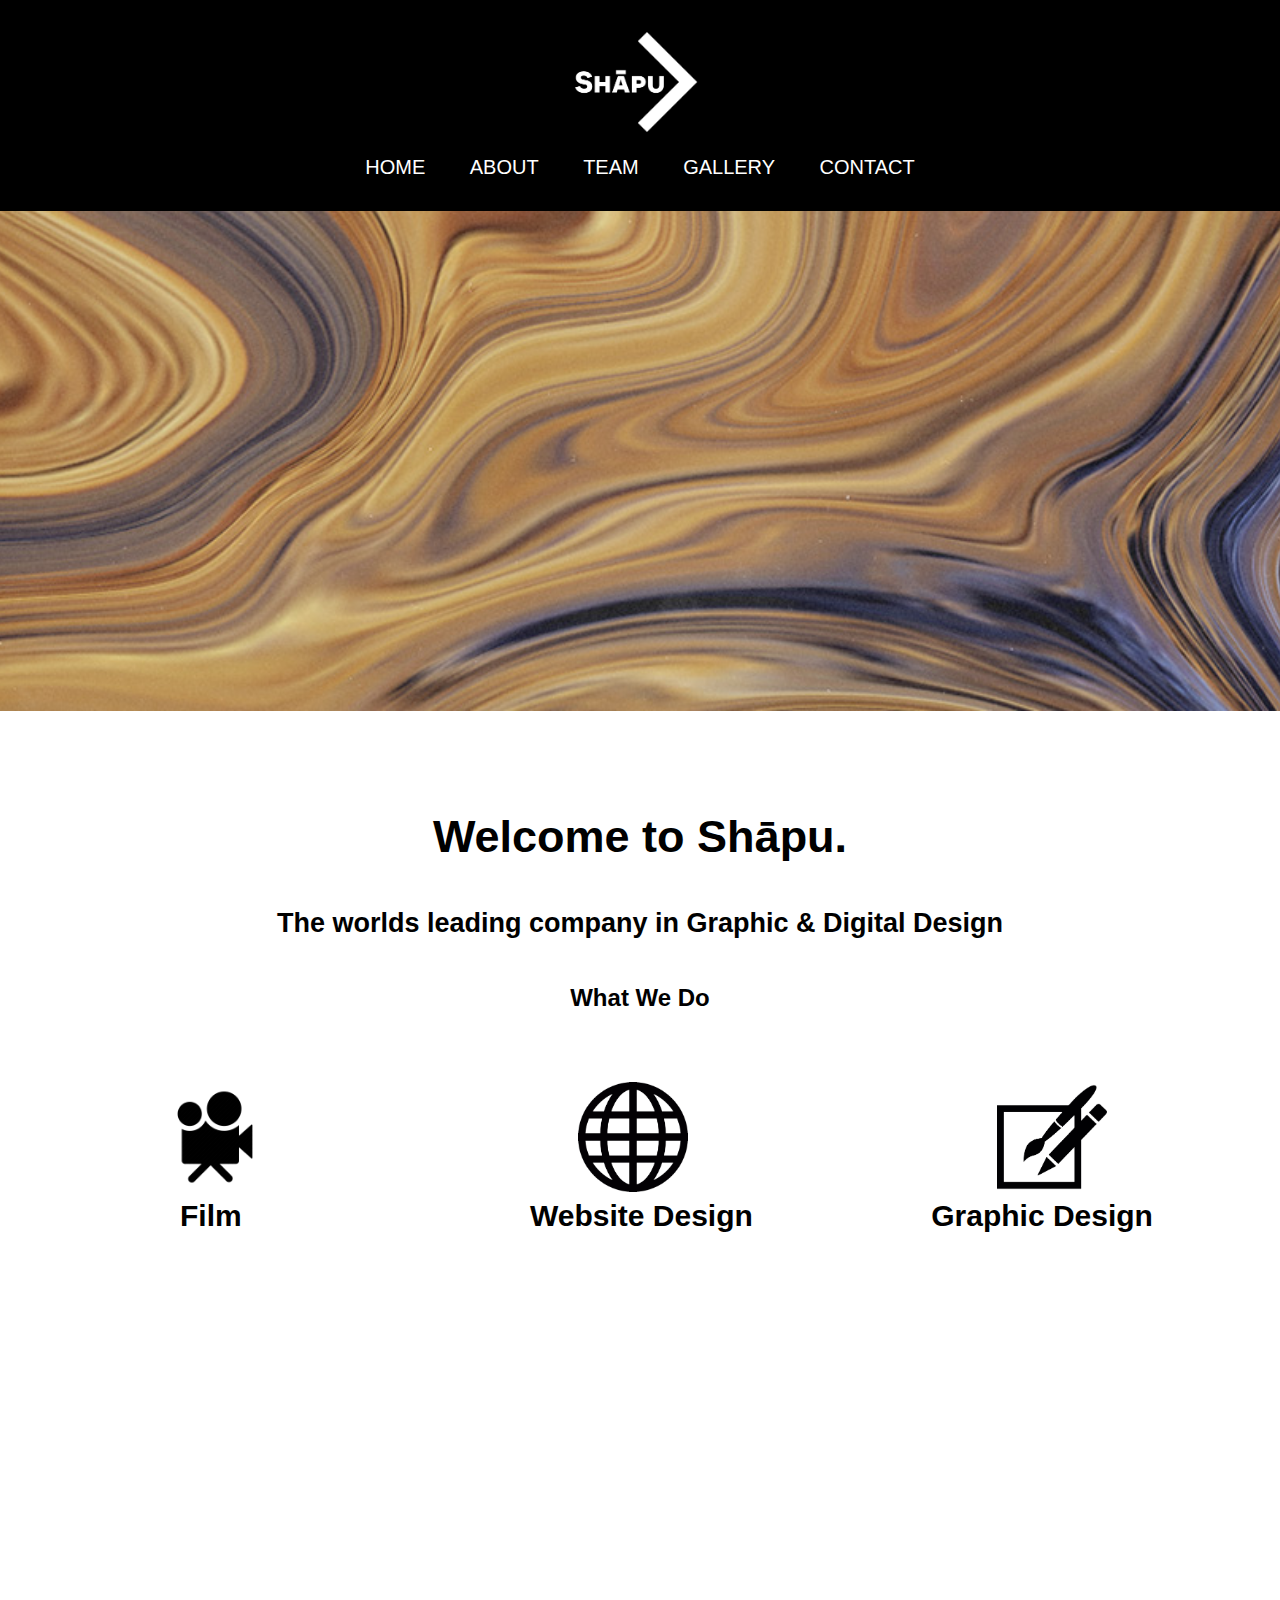
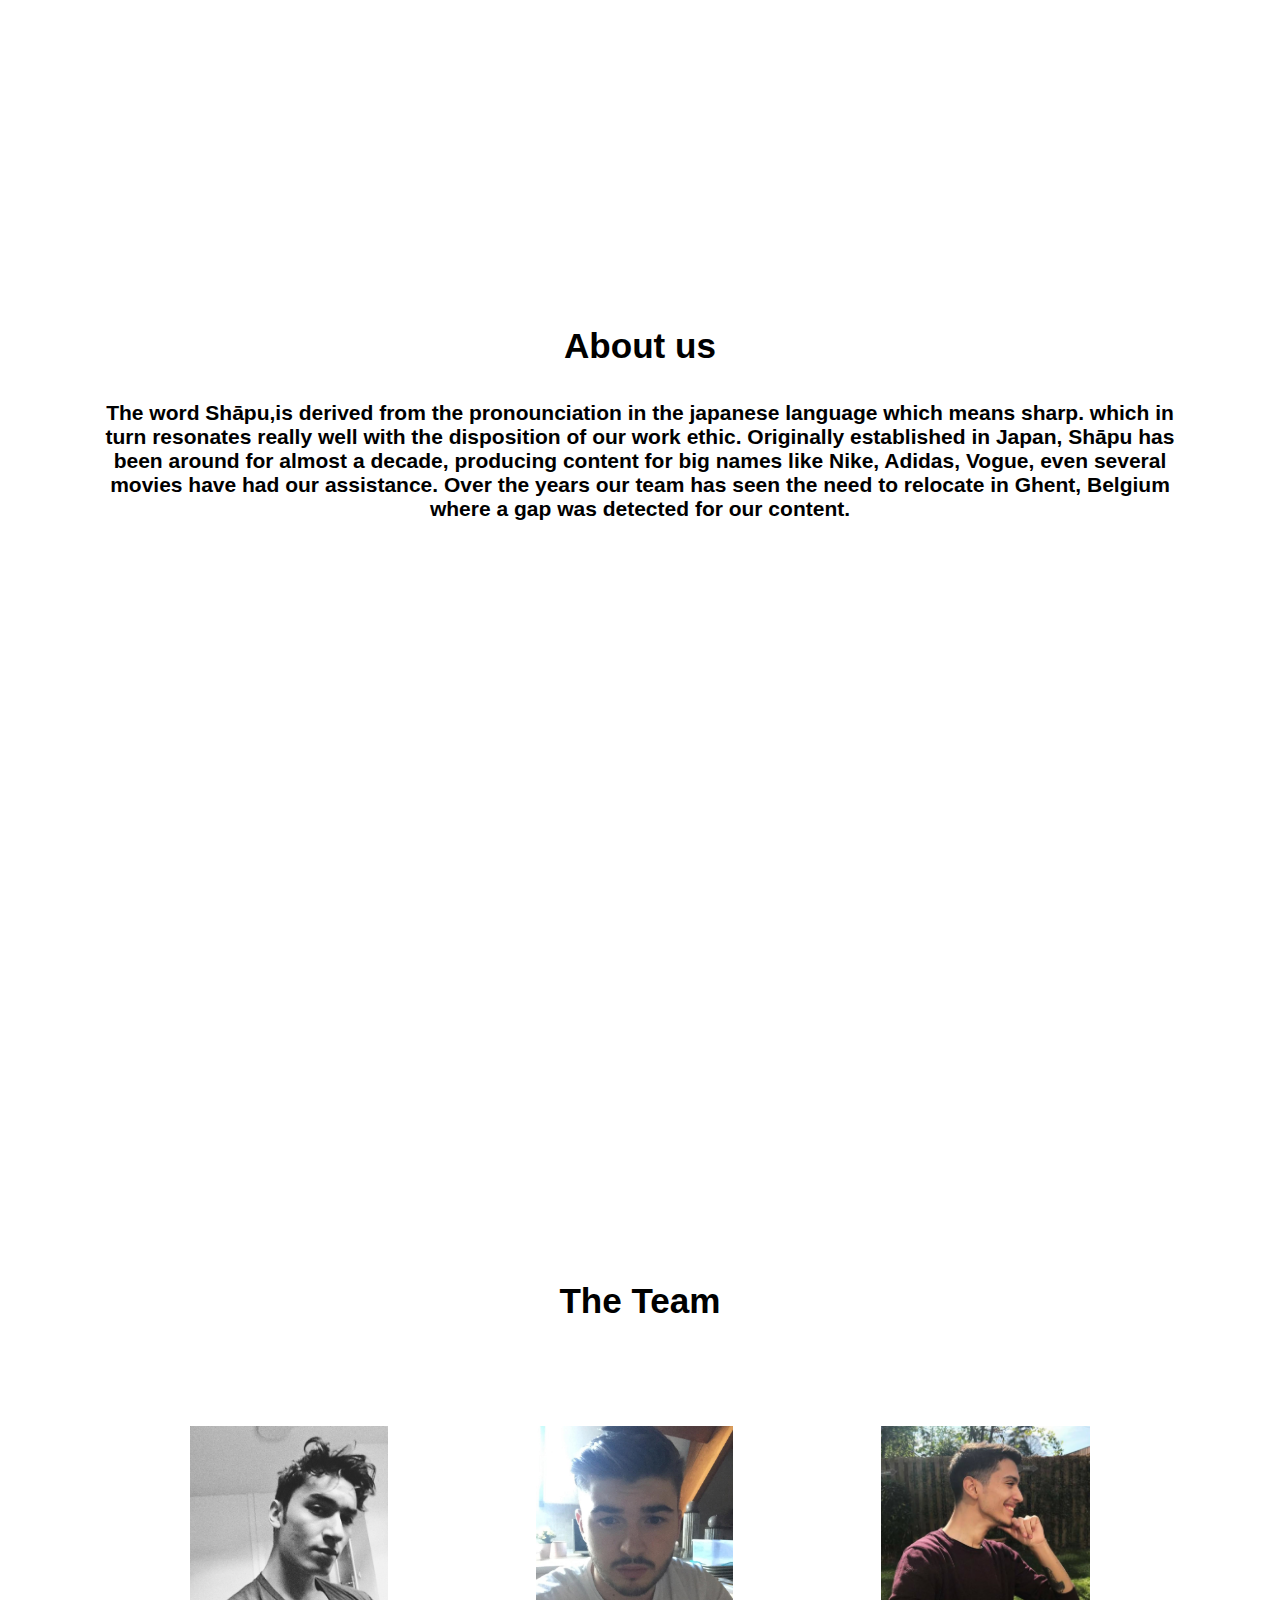
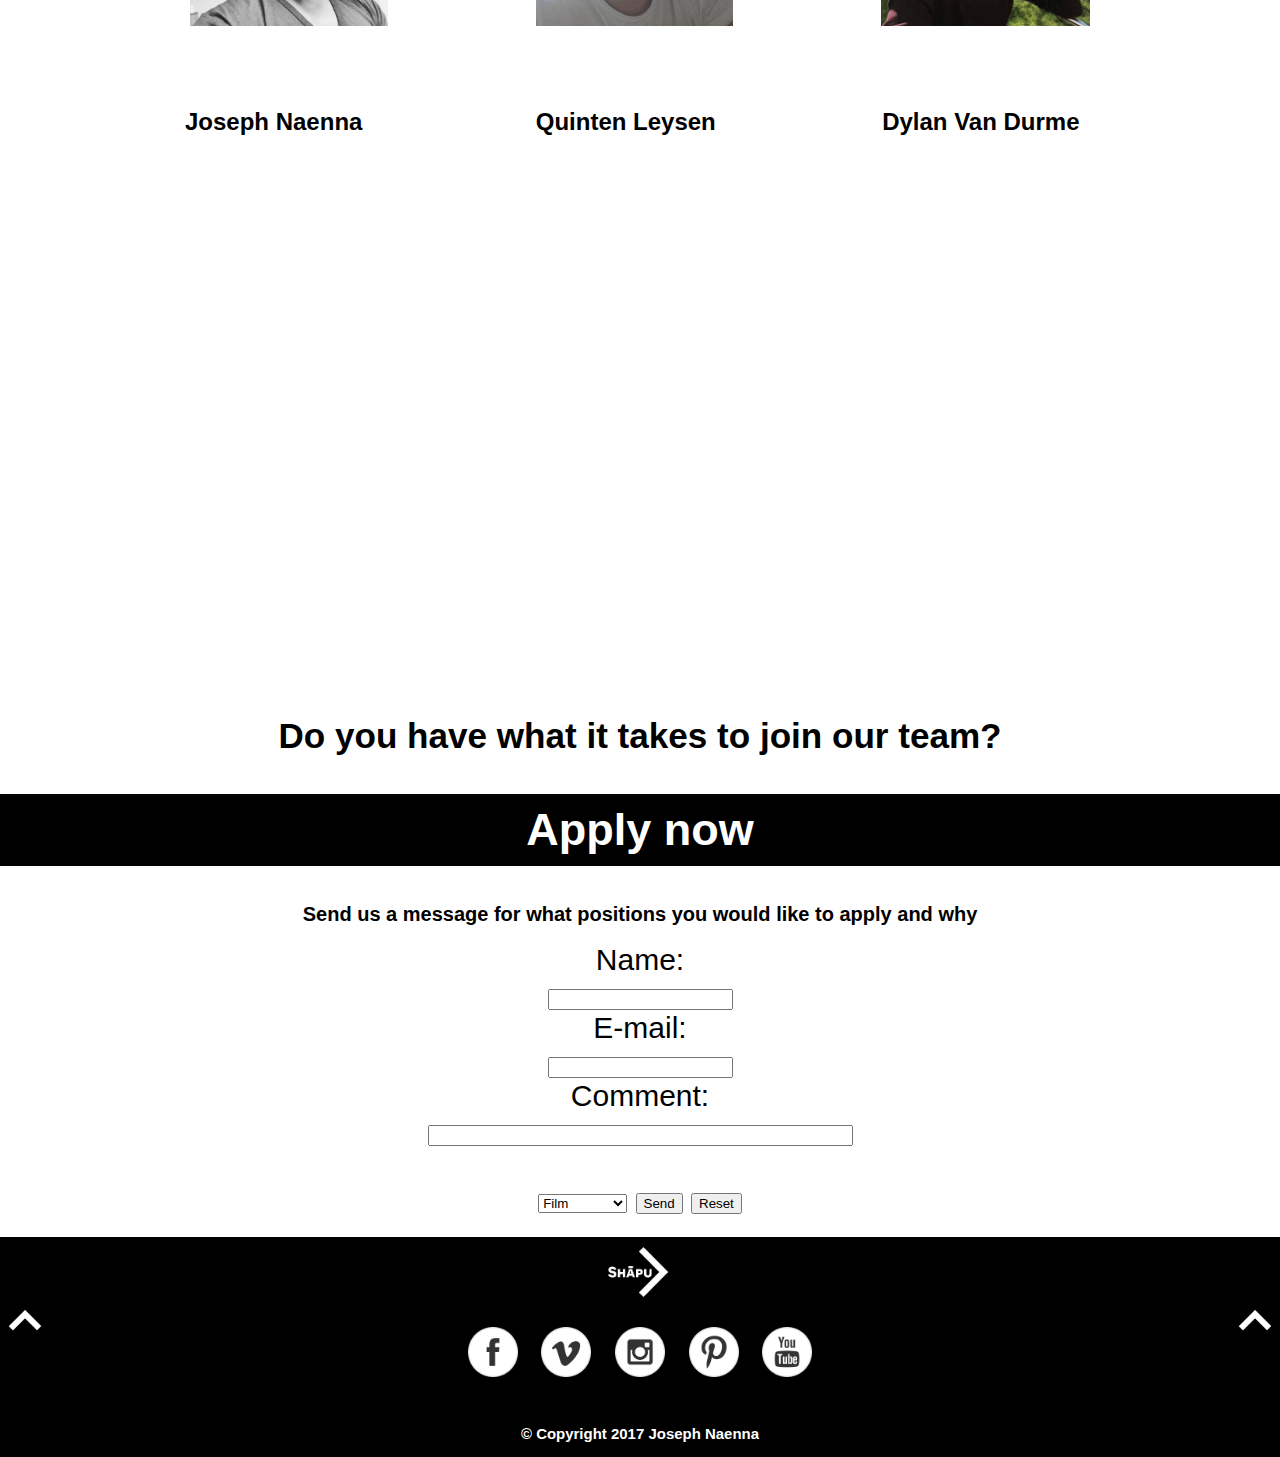
<file: index.html>
<!DOCTYPE html>
<html>
<head>
	<title>Shāpu </title>


	<link rel="stylesheet" type="text/css" href="css/style.css">
</head>
<body>
  


<!-- test for full screen nav-->
<div class="container color topBotomBordersIn">
 <img  id="shapu-icon" src="icons/shapu-icon.png" height="100px">
 <nav>
  <a href="index.html">HOME</a>
  <a  href="#about">ABOUT</a>
  <a href="#team">TEAM</a>
  <a href="Gallery.html">GALLERY</a>
  <a href="Contact.html">CONTACT</a>
 </nav>
</div>

<!-- test for full screen nav-->

<div class="parallax"></div>

<div  class="parallax-child" >


<h3 id="Welcome">Welcome to Shāpu.</h3> 


<h5 id="the-worlds">The worlds leading company in Graphic & Digital Design</h5> 

<h4 id="what"> What We Do </h4>


<!--icons home page-->

<div id="film-icon">
     <a href="https://www.youtube.com/watch?v=j8rIsKC_hcA" style="text-decoration: none;"><img src="icons/film.png" height="110px">
</div>

<div id="web-design-icon">
     <a href="https://www.youtube.com/watch?v=03qQlWlUYxw"><img src="icons/webdesign.png" height="110px" ></a>
</div>


<div id="graphic-design-icon">
     <a href="https://www.youtube.com/watch?v=-bde6aoRHzg"><img src="icons/graphic-design.png" height="110px" ></a>
</div>


<h4 id="film-sub">Film</h4>

<h4 id="web-sub">Website Design</h4>

<h4 id="graphic-sub">Graphic Design</h4>


<!--icons home page-->


</div>

<div class="parallaxv1"></div>

<div class="parallax-childv1">


<h3 id="about"><a name="ABOUT" >About us</a></h3> 


<h5 class="center" style="font-size: 70%; padding: 100px; margin-top: -100px;"> The word Shāpu,is derived from the pronounciation in the japanese language which means sharp. which in turn resonates really well with the disposition of  our work ethic.
 Originally established in Japan, Shāpu  has been around for almost a decade, producing content for big names like Nike, Adidas, Vogue, even several movies have had our assistance.  Over the years our team has seen the need to relocate in Ghent, Belgium where a gap was detected for our content.
 </h5>



</div>

<!--team-->
<div class="parallaxv2"></div>

<div class="parallax-childv2">
    
<h3 id="team"><a name="team">The Team</a></h3>


<div class="teamleden">
          
            <img class="teamlid" src="team/me.jpg" height="200px">

            <img class="teamlid" src="team/quinten.jpg" height="200px">

            <img class="teamlid" src="team/dylan.jpg" height="200px">


        
        
        
     </div>
            <h2 class="names naenna" >Joseph Naenna</h2>

            <h2 class="names leysen">Quinten Leysen</h2>

            <h2 class="names durme">Dylan Van Durme</h2>
</div>

<!--team-->

<div class="parallaxv3"></div>

<div class="parallax-childv3">
    
    <h3 class="center">Do you have what it takes to join our team?</h3>
    <h2  id="Apply" class="center">Apply now </h2>
    
<h2 class="center send-us">Send us a message for what positions you would like to apply and why</h2>

<form  class="center" action="mailto:someone@example.com" method="post" enctype="text/plain">Name:<br>
<input  type="text" name="name"><br>
E-mail:<br>
<input  type="text" name="mail"><br>
Comment:<br>
<input  type="text" name="comment" size="50"><br><br>

<select name="reason">
<option value="Film">Film</option>
<option value="Webdesign">Webdesign</option>
<option value="graphics">Graphics</option>
    
</select>
<input  type="submit" value="Send">
<input   type="reset" value="Reset">

</form>

   

</div>
    
<!-- team photo-->




<!-- team photo-->

<footer id="footer">
   

     <img  id="shapu-icon" src="icons/shapu-icon.png" style="display: block; margin: 0 auto; margin-bottom: -20px;" " height="50px">

<a href="https://www.facebook.com/joseph.naenna"><img class="footer-icon" src="icons/facebook.png" height="50px"></a>
<a href="https://vimeo.com/user63574059"><img class="footer-icon" src="icons/vimeo.png"  height="50px"></a>
<a href="https://www.instagram.com/"><img class="footer-icon" src="icons/intagram.png"  height="50px"></a>
<a href="https://www.pinterest.com"><img  class="footer-icon" src="icons/pinterest.png"  height="50px"></a>
<a href="https://www.youtube.com/channel/UC4JLHki_I5pd4YWZu-Pbkfg"><img  src="icons/youtube.png"  height="50px"></a>

<a href="index.html"><img id="up-icon" src="icons/up-icon.png"  height="50px"></a>
<a href="index.html"><img id="up-icon1" src="icons/up-icon.png" height="50px"></a>
    
    <h3 id="footer-copy"> © Copyright 2017 Joseph Naenna</h3>


</footer>
    

   
   


</body>
</html>
</file>
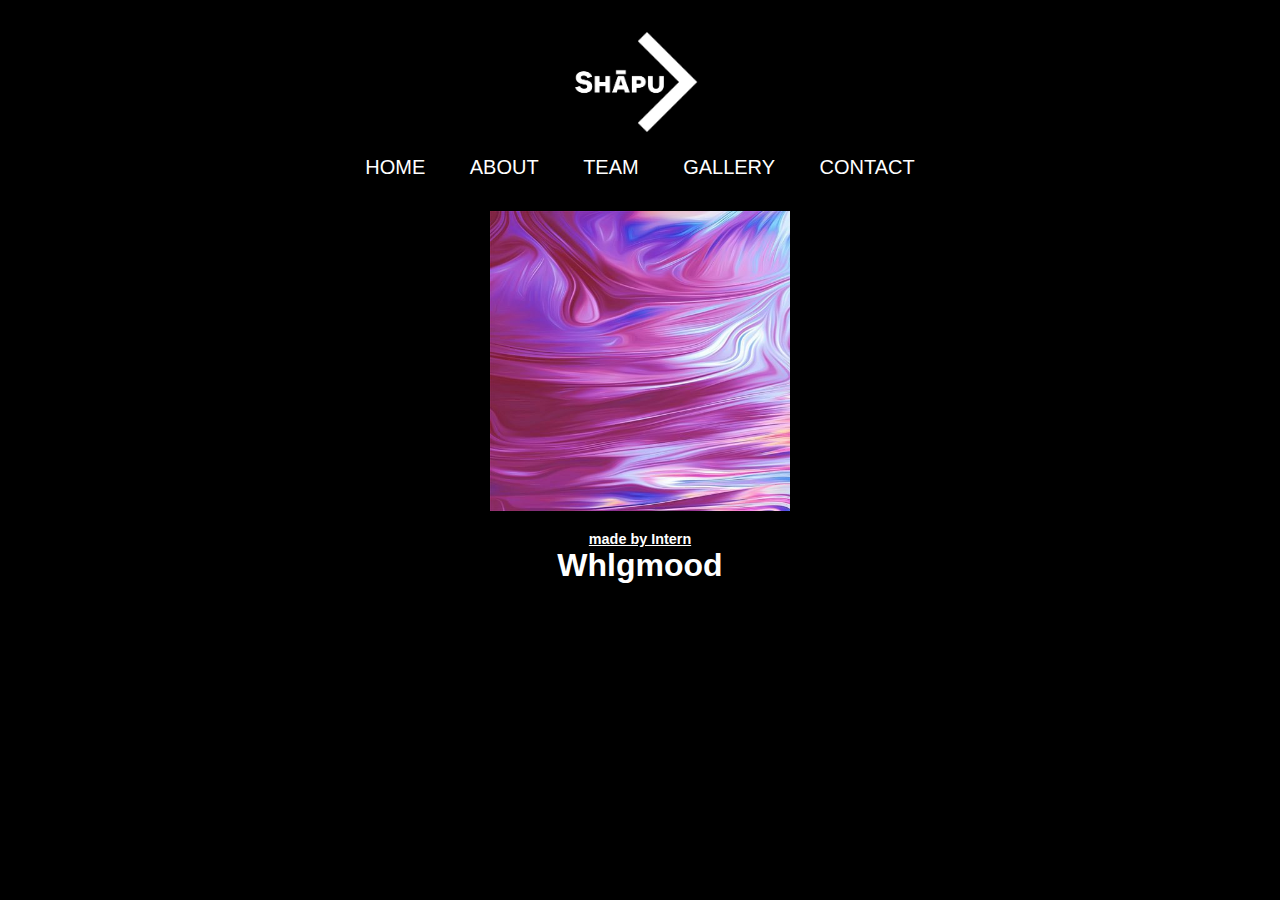
<file: artwork.html>
<!DOCTYPE html>
<html>
<head>
	<title></title>
	<link rel="stylesheet" type="text/css" href="css/Gallery.css">
</head>
<body>

<div class="container color topBotomBordersIn">
 <img  id="shapu-icon" src="icons/shapu-icon.png" height="100px">
 <nav>
  <a href="index.html">HOME</a>
  <a  href="index.html#about">ABOUT</a>
  <a href="index.html#team">TEAM</a>
  <a href="Gallery.html">GALLERY</a>
  <a href="Contact.html">CONTACT</a>
 </nav>
</div>


<div>
	 <img src="gallery/Gal1.jpg" height="300px" style="display: block; margin: 0 auto;">
</div>



<h2 style="text-align: center; color: white; font-family: arial; margin-top: 20px; font-size: 90%; text-decoration-line: underline;">made by Intern</h2>

<a href="http://www.thepicta.com/user/whlgmood/1360569232"><h1 style="text-align: center; color: white; font-family: arial; text-decoration: none; "> Whlgmood </h1></a>


</body>
</html>
</file>
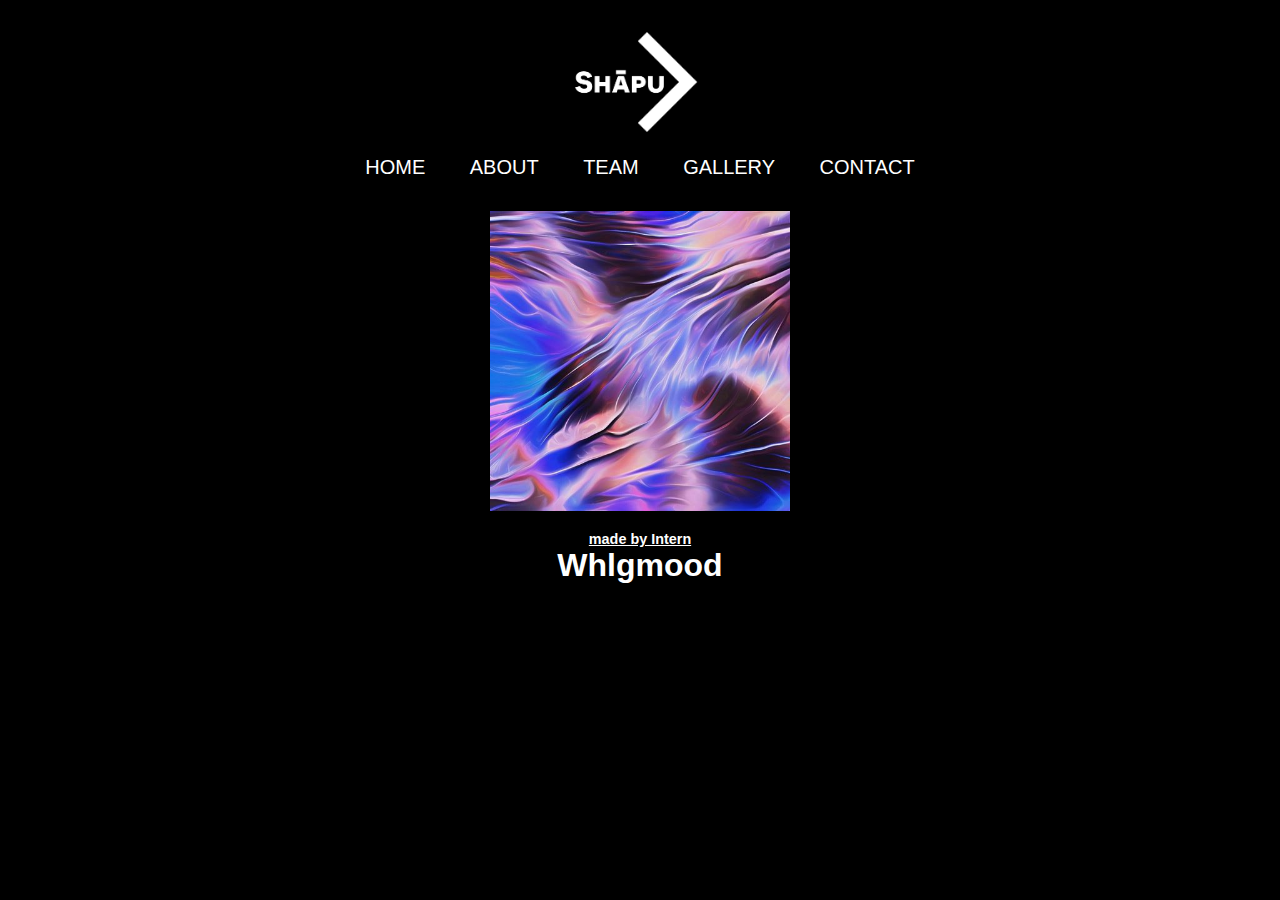
<file: artwork2.html>
<!DOCTYPE html>
<html>
<head>
	<title></title>
	<link rel="stylesheet" type="text/css" href="css/Gallery.css">
</head>
<body>

<div class="container color topBotomBordersIn">
 <img  id="shapu-icon" src="icons/shapu-icon.png" height="100px">
 <nav>
  <a href="index.html">HOME</a>
  <a  href="index.html#about">ABOUT</a>
  <a href="index.html#team">TEAM</a>
  <a href="Gallery.html">GALLERY</a>
  <a href="Contact.html">CONTACT</a>
 </nav>
</div>


<div>
	<img src="gallery/Gal2.jpg" height="300px" style="display: block; margin: 0 auto;">
</div>

<h2 style="text-align: center; color: white; font-family: arial; margin-top: 20px; font-size: 90%; text-decoration-line: underline;">made by Intern</h2>

<a href="http://www.thepicta.com/user/whlgmood/1360569232"><h1 style="text-align: center; color: white; font-family: arial; text-decoration: none; "> Whlgmood </h1></a>



</body>
</html>
</file>
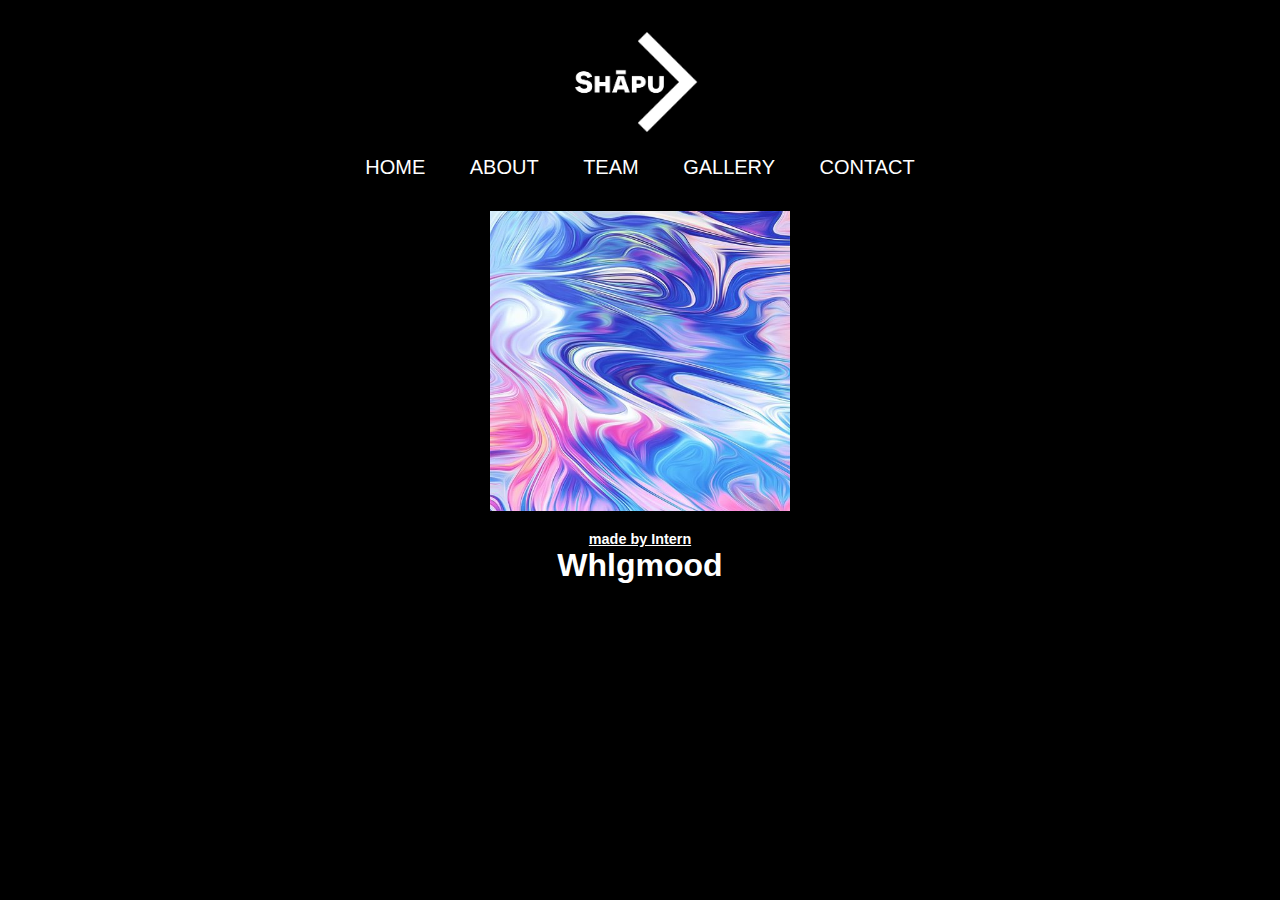
<file: artwork3.html>
<!DOCTYPE html>
<html>
<head>
	<title></title>
	<link rel="stylesheet" type="text/css" href="css/Gallery.css">
</head>
<body>

<div class="container color topBotomBordersIn">
 <img  id="shapu-icon" src="icons/shapu-icon.png" height="100px">
 <nav>
  <a href="index.html">HOME</a>
  <a  href="index.html#about">ABOUT</a>
  <a href="index.html#team">TEAM</a>
  <a href="Gallery.html">GALLERY</a>
  <a href="Contact.html">CONTACT</a>
 </nav>
</div>


<div>
	 <img src="gallery/Gal3.jpg" height="300px" style="display: block; margin: 0 auto;">
</div>


<h2 style="text-align: center; color: white; font-family: arial; margin-top: 20px; font-size: 90%; text-decoration-line: underline;">made by Intern</h2>

<a href="http://www.thepicta.com/user/whlgmood/1360569232"><h1 style="text-align: center; color: white; font-family: arial; text-decoration: none; "> Whlgmood </h1></a>



</body>
</html>
</file>
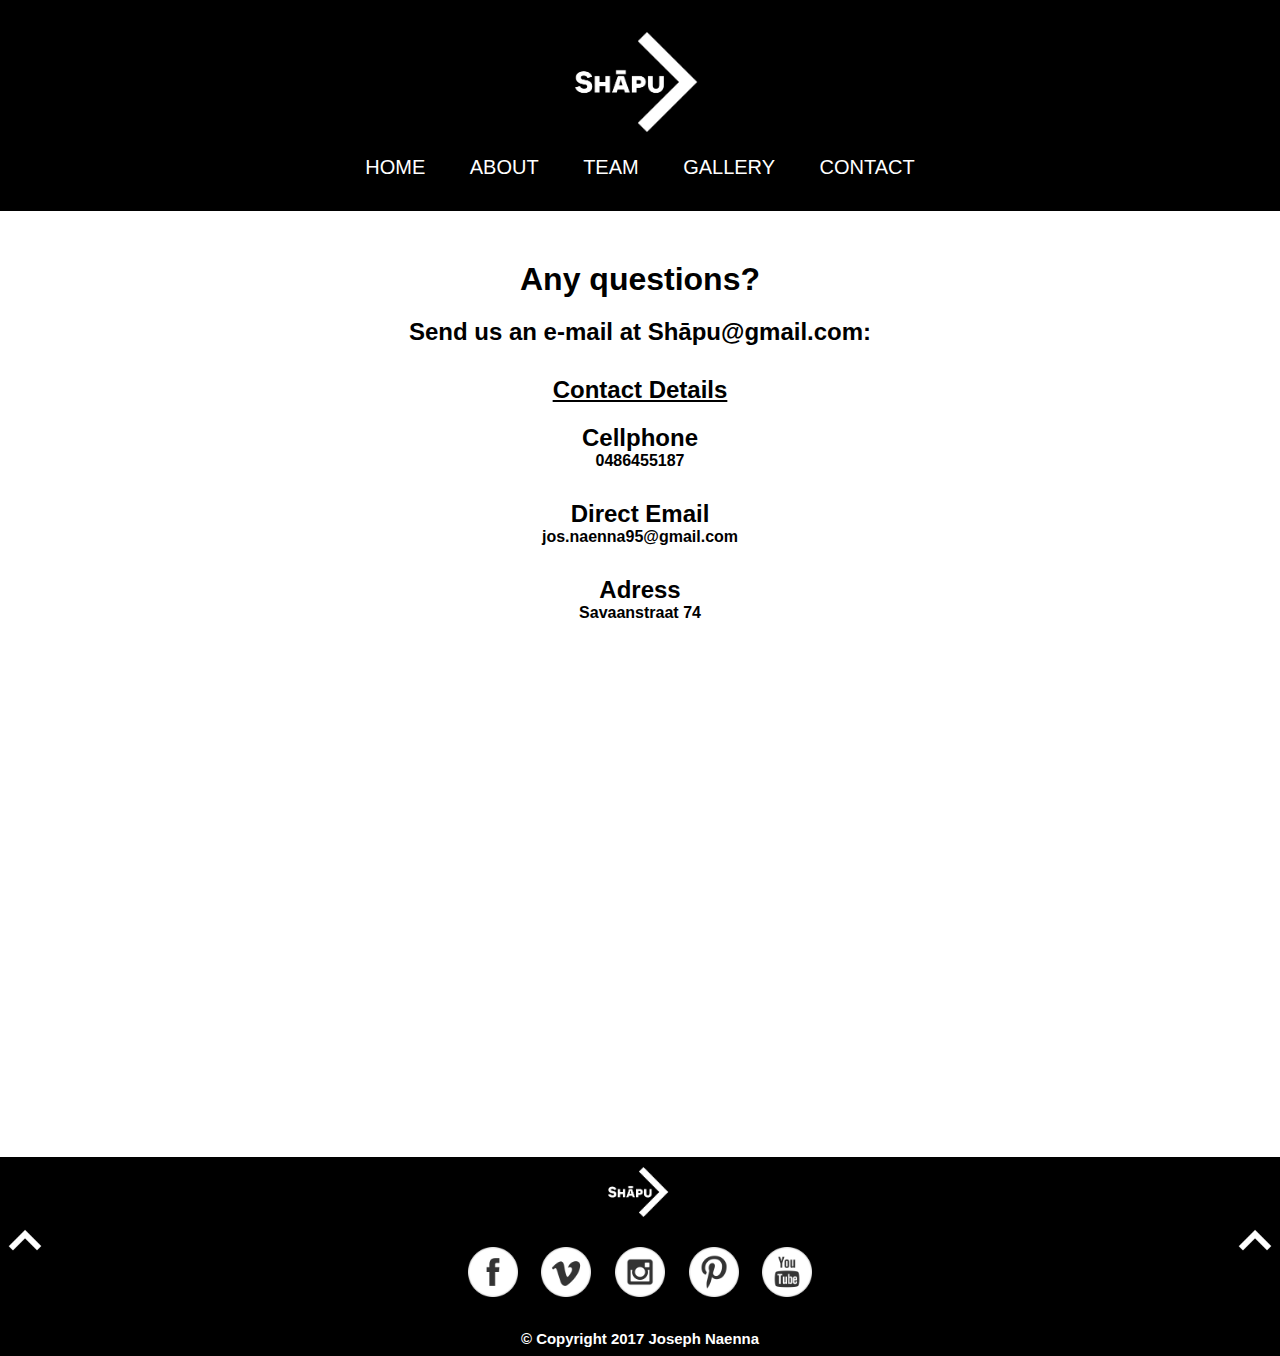
<file: Contact.html>
<!DOCTYPE html>
<html>
<head>
	<link href='https://fonts.googleapis.com/css?family=Open+Sans:400,300,600,700' rel='stylesheet' type='text/css'>
	<link rel="stylesheet" type="text/css" href="css/contact.css">
	<title></title>
</head>
<body>
<!--  nav -->
<div class="container color topBotomBordersIn">
<img  id="shapu-icon" src="icons/shapu-icon.png" height="100px">
 <nav>
  <a href="index.html">HOME</a>
  <a href="index.html#about">ABOUT</a>
  <a href="index.html#team">TEAM</a>
  <a href="Gallery.html">GALLERY</a>
  <a href="Contact.html">CONTACT</a>
 </nav>
</div>

<!--  nav. -->
<div class="move">

<h1 style="text-align: center; margin-top: 50px; margin-bottom: 20px;">Any questions?</h1>

<h2 class="center send-us" style="margin-bottom: 20px;">Send us an e-mail at Shāpu@gmail.com:</h2>


<h2 style="text-align: center; margin-bottom: 30px; margin-top: 30px; text-decoration-line: underline;">Contact Details</h2>

<h2 style="text-align: center; margin-bottom: 30px; margin-top: -10px;">Cellphone</h2>
<h4 style="text-align: center; margin-bottom: 30px; margin-top: -30px;"> 0486455187</h4>

<h2 style="text-align: center; margin-bottom: 30px; margin-top: 30px;">Direct Email</h2>
<h4 style="text-align: center; margin-bottom: 30px; margin-top: -30px;"> jos.naenna95@gmail.com</h4>

<h2 style="text-align: center; margin-bottom: 30px; margin-top: 30px;">Adress</h2>
<h4 style="text-align: center; margin-bottom: 30px; margin-top: -30px;">Savaanstraat 74</h4>






<iframe id="map" src="https://www.google.com/maps/embed?pb=!1m18!1m12!1m3!1d2508.243420424248!2d3.7206291507794784!3d51.04859297946205!2m3!1f0!2f0!3f0!3m2!1i1024!2i768!4f13.1!3m3!1m2!1s0x47c37144e88e0f5f%3A0x71e1eb017dac7ed3!2sSavaanstraat+74%2C+9000+Gent!5e0!3m2!1sen!2sbe!4v1495909072585" width="600" height="450" frameborder="0" style="border:0" allowfullscreen></iframe>
</div>

<footer id="footer">
   
   <img  id="shapu-icon" src="icons/shapu-icon.png" style="display: block; margin: 0 auto; margin-bottom: -20px;" " height="50px">

<a href="https://www.facebook.com/joseph.naenna"><img class="footer-icon" src="icons/facebook.png" height="50px"></a>
<a href="https://vimeo.com/user63574059"><img class="footer-icon" src="icons/vimeo.png"  height="50px"></a>
<a href="https://www.instagram.com/"><img class="footer-icon" src="icons/intagram.png"  height="50px"></a>
<a href="https://www.pinterest.com"><img  class="footer-icon" src="icons/pinterest.png"  height="50px"></a>
<a href="https://www.youtube.com/channel/UC4JLHki_I5pd4YWZu-Pbkfg"><img  src="icons/youtube.png"  height="50px"></a>

<a href="contact.html"><img id="up-icon" src="icons/up-icon.png" height="50px"></a>
<a href="contact.html"><img id="up-icon1" src="icons/up-icon.png" height="50px"></a>

    
    <h3 id="footer-copy"> © Copyright 2017 Joseph Naenna</h3>


</footer>
    

   
   
</body>
</html>
</file>
<file: css/style.css>
body {
	height: 100%;
	margin: 0;
	

    font-family: sans-serif;
}









/* nev bar*/

div.container
{
    font-family: sans-serif;
    margin: 0 auto;
	padding: 2em 3em;
	text-align: center;
}

div.container a
{
    color: #FFF;
    text-decoration: none;
    font: 20px sans-serif;
    margin: 0px 10px;
    padding: 10px 10px;
    position: relative;
    z-index: 0;
    cursor: pointer;
}

.color
{
    background: black;
}

div.topBotomBordersIn a:before, div.topBotomBordersIn a:after
{
    position: absolute;
    left: 0px;
    width: 100%;
    height: 2px;
    background: #FFF;
    content: "";
    opacity: 0;
    transition: all 0.3s;
}

div.topBotomBordersIn a:before
{
    top: 0px;
    transform: translateY(-10px);
}

div.topBotomBordersIn a:after
{
    bottom: 0px;
    transform: translateY(10px);
}

div.topBotomBordersIn a:hover:before, div.topBotomBordersIn a:hover:after
{
    opacity: 1;
    transform: translateY(0px);
}

/* nev bar*/





/* first parallax image */

.parallax {
	background-image: url(../img/bannerv1.jpg);

	min-height: 500px;
    

	background-attachment: fixed;
	background-position: center;
	background-repeat: no-repeat;
	background-size: cover;
}

.parallax-child {
	height: 500px; 
	background-color: white;
	font-size: 30px;
}



.parallaxv1 {
	background-image: url(../img/edit2.jpg);

	min-height: 500px;
    

	background-attachment: fixed;
	background-position: center;
	background-repeat: no-repeat;
	background-size: cover;
}

.parallax-childv1 {
	height: 500px; 
	background-color: white;
	font-size: 30px;
}



.parallaxv2 {
	background-image: url(../img/edit4.jpg);

	min-height: 500px;
    

	background-attachment: fixed;
	background-position: center;
	background-repeat: no-repeat;
	background-size: cover;
}

.parallax-childv2 {
	height: 500px; 
	background-color: white;
	font-size: 30px;
}



.parallaxv3 {
	background-image: url(../img/edit3.jpg);

	min-height: 500px;
    

	background-attachment: fixed;
	background-position: center;
	background-repeat: no-repeat;
	background-size: cover;
}

.parallax-childv3 {
	height: 500px; 
	background-color: white;
	font-size: 30px;
}




#Welcome {

	text-align: center;
	font-size: 150%;
	margin-top: 100px;


}

#the-worlds {
	text-align: center;
	font-size: 90%;
	margin-top: 40px;
	font-family: arial;

}


#what {
	text-align: center;
	font-size: 80%;
	font-family: arial;
	margin-bottom: 70px;


}



#film-icon {
display: inline-block;
padding-left: 160px;
position: relative;

}


#web-design-icon {
display: inline-block;
margin-left: 300px;
position: relative;

}


#graphic-design-icon {
display: inline-block;
margin-left: 300px;
position: relative;


}

#team {
	text-align: center;
	font-family: arial;


}

/* team */

.teamleden{
	text-align: center;


}

.teamlid {
 
}



/* team */

#film-sub {
  display: inline;
  padding-left: 180px;

  

}

#web-sub {
	display: inline;
	margin-left: 280px;
}

#graphic-sub {
	display: inline;
	margin-left: 170px
}


#about {
text-decoration: none;
text-align: center;
padding-top: 80px


}


#shapu-icon {
	margin-bottom: 20px
}

/*team photo */



.teamlid {
	padding: 70px;
}



.names {
	display: inline;
	font-family: arial; 
	font-size: 80%;
	margin-top: -30px;

}

.naenna {
	margin-left: 185px;


}

.leysen {
	margin-left: 165px;
}

.durme {
	margin-left: 158px;
}


/*team photo */

.center {
text-align: center;
}




#Apply {
	background-color: black;
	color: white;
	padding: 10px;

}

.send-us { font-family: sans-serif;
font-size: 20px ; 


}

.footer-icon {
	margin-right: 20px; 
	margin-top: 50px;"
}


#up-icon {

float: right;
margin-top: 20px;


}
#up-icon1 {

float: left;
margin-top: 20px;


}

#footer-copy {
	display:block;
	text-align: center;
	padding-top: 30px;
}





#footer {
	clear: both; 
	margin-top: 20px; 
	border-top: 1px solid ; 
	padding: 10px 0px; 
	font-size: 80%; 
	text-align: center;
	background-color: black;
	color:white;
	height: 200px;
}
</file>
<file: css/Gallery.css>
*{
	margin: 0;
	padding: 0;
	list-style: none;
	text-decoration: none;
	background-color: black;
}
/* nav bar */
div.container
{
    font-family: sans-serif;
    margin: 0 auto;
	padding: 2em 3em;
	text-align: center;
}

div.container a
{
    color: #FFF;
    text-decoration: none;
    font: 20px sans-serif;
    margin: 0px 10px;
    padding: 10px 10px;
    position: relative;
    z-index: 0;
    cursor: pointer;
}

.color
{
    background: black;
}

div.topBotomBordersIn a:before, div.topBotomBordersIn a:after
{
    position: absolute;
    left: 0px;
    width: 100%;
    height: 2px;
    background: #FFF;
    content: "";
    opacity: 0;
    transition: all 0.3s;
}

div.topBotomBordersIn a:before
{
    top: 0px;
    transform: translateY(-10px);
}

div.topBotomBordersIn a:after
{
    bottom: 0px;
    transform: translateY(10px);
}

div.topBotomBordersIn a:hover:before, div.topBotomBordersIn a:hover:after
{
    opacity: 1;
    transform: translateY(0px);
}

/* nav bar */


/* image slider */

.slider{
	overflow: hidden;
	height: 350px;
}

.slider figure div{
	width: 20%;
	float: left;
}

.slider figure img{
	width: 100%;
	float: left;
}

.slider figure{
	position: relative;
	width: 500%;
	margin: 0;
	left: 0;
	animation: 30s slidy infinite;
}

@keyframes slidy{
	0%{
		left: 0%
	}

	10%{
		left: 0%;
	}

	12%{
		left: -100%;
	}

	22%{
		left: -100%;
	}

	24%{
		left: -200%;
	}

	34%{
		left: -200%;
	}

	36%{
		left: -300%;
	}

	46%{
		left: -300%;
	}

	48%{
		left: -400%;
	}

	58%{
		left: -400%;
	}

	60%{
		left: -300%;
	}

	70%{
		left: -300%;
	}

	72%{
		left: -200%;
	}

	82%{
		left: -200%;
	}

	84%{
		left: -100%;
	}

	94%{
		left: -100%;
	}

	96%{
		left: 0%;
	}

	100%{
		left: 0%;
	}
}

/* image slider */

#shapu-icon {
	margin-bottom: 20px
}
    
    .square {
    float:left;
    position: relative;
    width: 30%;
    padding-bottom : 30%; /* = width for a 1:1 aspect ratio */
    margin:1.66%;

    background-position:center center;
    background-repeat:no-repeat;
    background-size:cover; /* you change this to "contain" if you don't want the images to be cropped */
}

.padding-top {
	padding-top: 30px;
}


    
.img_1-1{background-image:url(../gallery/Gal1.jpg);}
.img_1-2{background-image:url(../gallery/Gal2.jpg);}
.img_1-3{background-image:url(../gallery/Gal3.jpg);}



.img_2-1{background-image:url(../gallery/Gal4.jpg);}
.img_2-2{background-image:url(../gallery/Gal5.jpg);}
.img_2-3{background-image:url(../gallery/Gal6.jpg);}


.img_3-1{background-image:url(../gallery/Gal7.jpg);}
.img_3-2{background-image:url(../gallery/Gal8.jpg);}
.img_3-3{background-image:url(../gallery/Gal9.jpg);}


.img_4-1{background-image:url(../gallery/Gal10.jpg);}
.img_4-2{background-image:url(../gallery/Gal11.jpg);}
.img_4-3{background-image:url(../gallery/Gal12.jpg);}



.footer-icon {
	margin-right: 20px; 
	margin-top: 50px;"
}


#up-icon {

float: right;
margin-top: 20px;


}

#up-icon1 {

float: left;
margin-top: 20px;


}

#footer-copy {
	display:block;
	text-align: center;
	padding-top: 30px;
	font-family: arial;
}





#footer {
	clear: both; 
	margin-top: 20px; 
	border-top: 1px solid ; 
	padding: 10px 0px; 
	font-size: 80%; 
	text-align: center;
	background-color: black;
	color:white;
	height: 200px;
}
</file>
<file: css/contact.css>
*{
    margin: 0;
    padding: 0;
    list-style: none;
    text-decoration: none;
    font-family: arial;

}

* {
    box-sizing: border-box;
 }
 /* begin nav */

div.container
{
    font-family: sans-serif;
    margin: 0 auto;
	padding: 2em 3em;
	text-align: center;
}

div.container a
{
    color: #FFF;
    text-decoration: none;
    font: 20px sans-serif;
    margin: 0px 10px;
    padding: 10px 10px;
    position: relative;
    z-index: 0;
    cursor: pointer;
}

.color
{
    background: black;
}

div.topBotomBordersIn a:before, div.topBotomBordersIn a:after
{
    position: absolute;
    left: 0px;
    width: 100%;
    height: 2px;
    background: #FFF;
    content: "";
    opacity: 0;
    transition: all 0.3s;
}

div.topBotomBordersIn a:before
{
    top: 0px;
    transform: translateY(-10px);
}

div.topBotomBordersIn a:after
{
    bottom: 0px;
    transform: translateY(10px);
}

div.topBotomBordersIn a:hover:before, div.topBotomBordersIn a:hover:after
{
    opacity: 1;
    transform: translateY(0px);
}
 /* end nav */

#shapu-icon {
    margin-bottom: 20px
}








.move {
margin-bottom: 50px;}

.center {
text-align: center;
}






#map {
    
    margin-left: 330px;
    position: relative;

}




.footer-icon {
    margin-right: 20px; 
    margin-top: 50px;
    
}


#up-icon {

float: right;
margin-top: 20px;


}

#up-icon1 {

float: left;
margin-top: 20px;


}

#footer-copy {
    display:block;
    text-align: center;
    padding-top: 30px;
    font-family: arial;
}





#footer {
    clear: both; 
    margin-top: 20px; 
    border-top: 1px solid ; 
    padding: 10px 0px; 
    font-size: 80%; 
    text-align: center;
    background-color: black;
    color:white;
    height: 200px;
}
</file>
